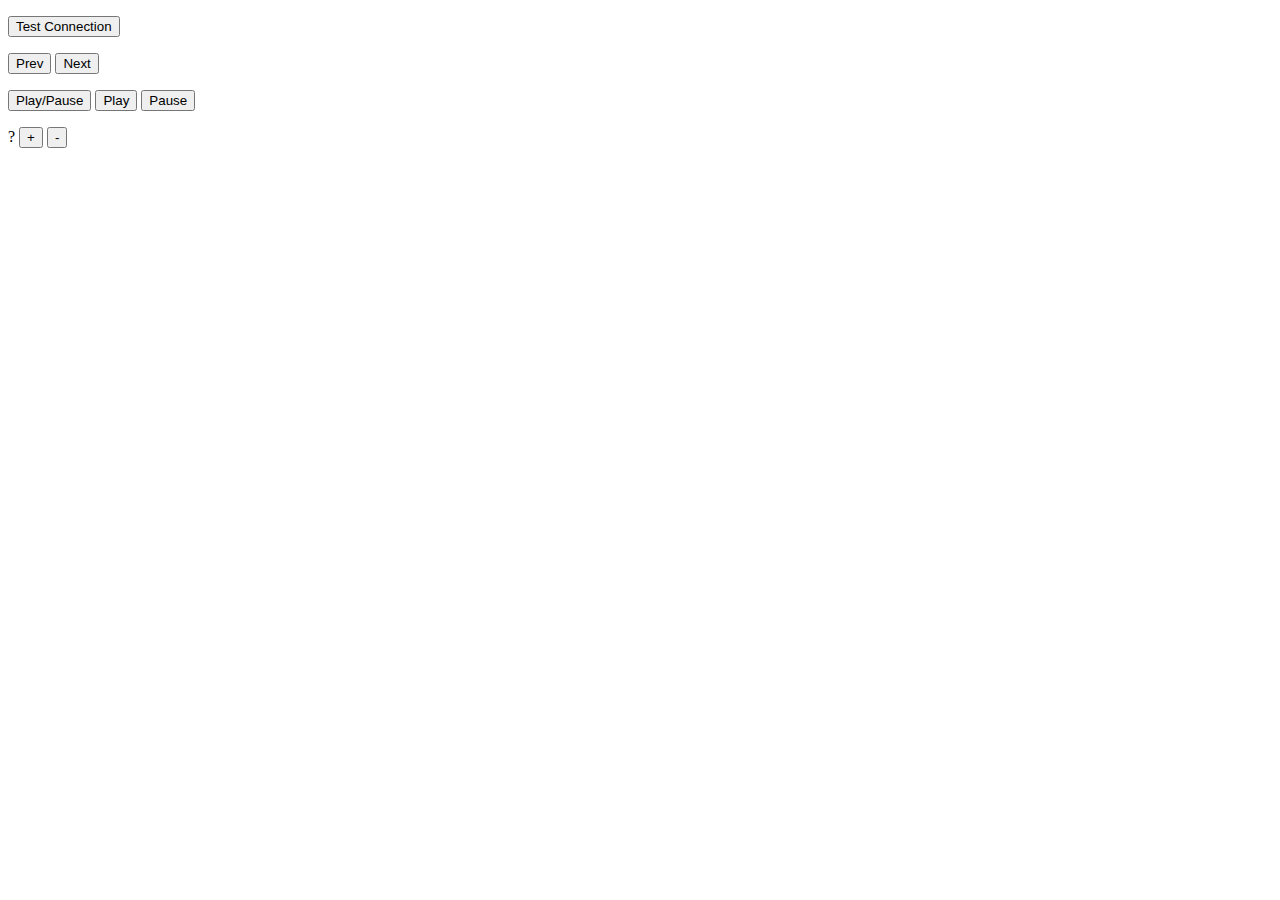
<file: test.html>
<!DOCTYPE html>
<html xmlns="http://www.w3.org/1999/xhtml" xml:lang="en" lang="en-us">
    <head>
        <meta http-equiv="content-type" content="text/html; charset=utf-8" />
        <title>Pulaski Test Page</title>
        <script type="text/javascript" src="lib/pulaski.js"></script>
        <script type="text/javascript">
            var instance = new Pulaski.Instance();
            function testConnect() {
                instance.ping(function (err, res) {
                    alert([err, res]);
                });
            }
            window.setInterval(function () {
                instance.volume(function (err, res) {
                    document.getElementById("volume").innerHTML = res.volume;
                });
            }, 2000);
        </script>
    </head>
    <body>
        <p>
        <button onclick="testConnect();">Test Connection</button>
        </p>
        <p>
        <button onclick="instance.previous()">Prev</button>
        <button onclick="instance.next()">Next</button>
        </p>
        <p>
        <button onclick="instance.playpause()">Play/Pause</button>
        <button onclick="instance.play()">Play</button>
        <button onclick="instance.pause()">Pause</button>
        </p>
        <p>
        <span id="volume">?</span>
        <button onclick="instance.raiseVolume()">+</button>
        <button onclick="instance.lowerVolume()">-</button>
        </p>
    </body>
</html>
</file>
